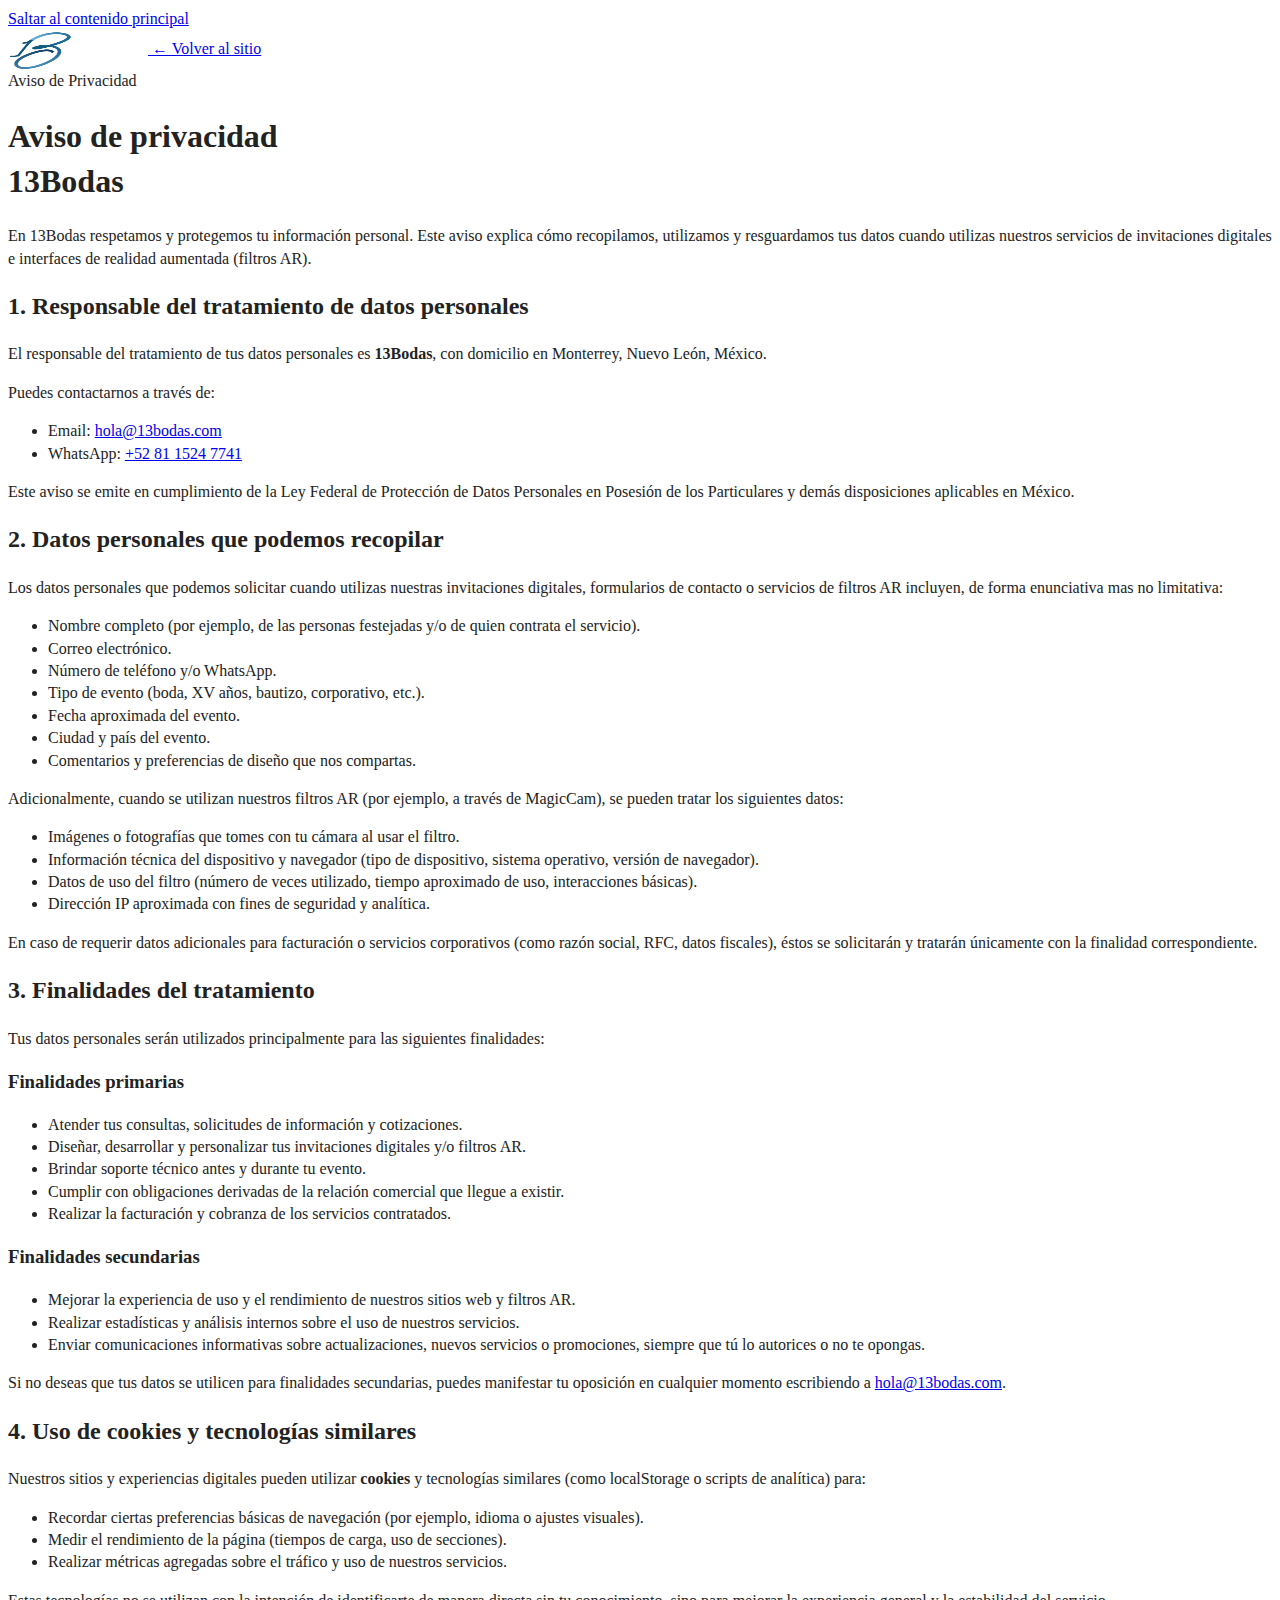
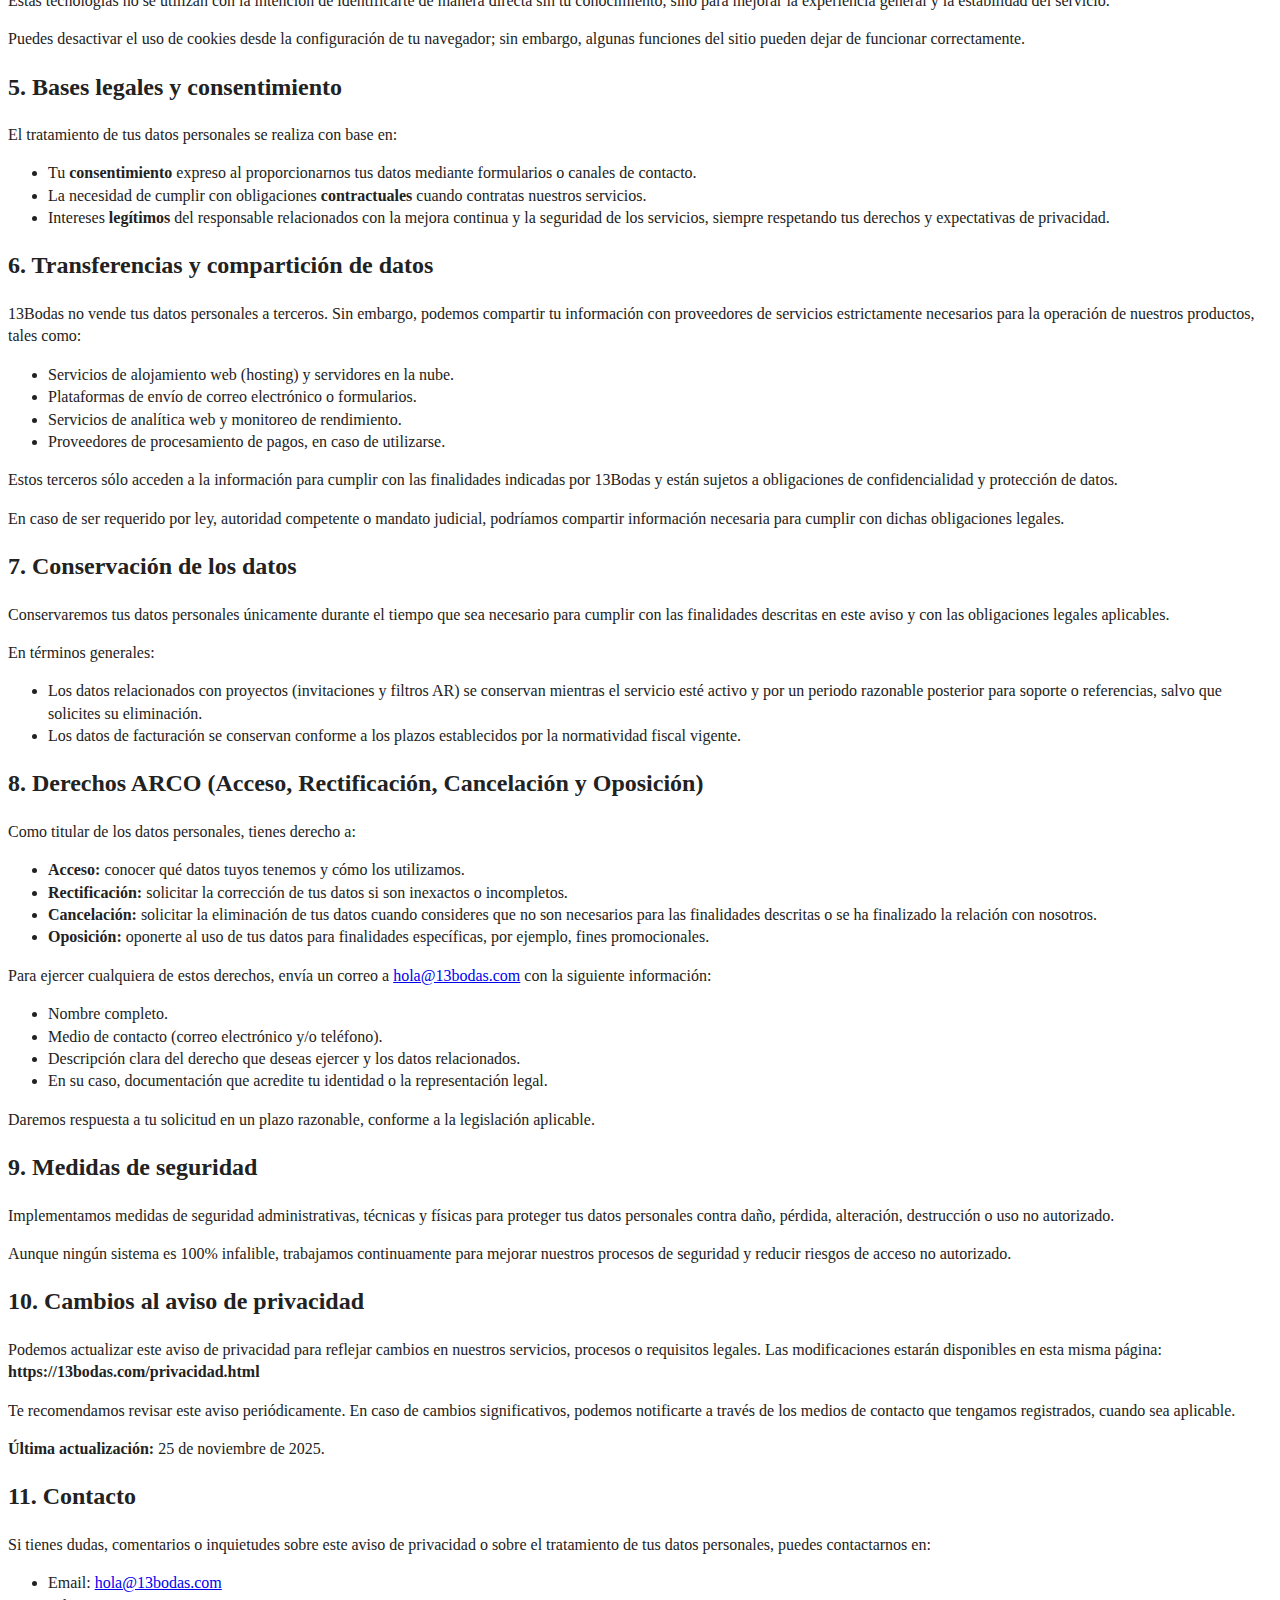
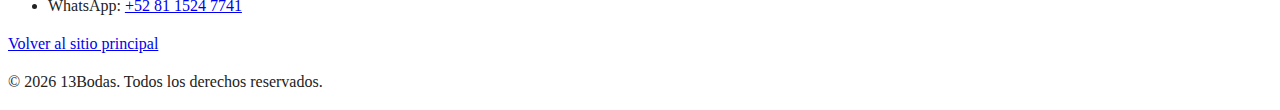
<file: privacidad.html>
<!DOCTYPE html>
<html lang="es-MX">
<head>
  <meta charset="UTF-8">
  <meta name="viewport" content="width=device-width, initial-scale=1.0, viewport-fit=cover">
  <meta http-equiv="X-UA-Compatible" content="IE=edge">

  <title>Aviso de Privacidad | 13Bodas</title>
  <meta name="description" content="Aviso de privacidad de 13Bodas. Conoce cómo recopilamos, usamos y protegemos tus datos personales en nuestros servicios de invitaciones digitales y filtros AR.">
  <meta name="robots" content="noindex, follow">

  <!-- Favicons -->
  <link rel="icon" type="image/svg+xml" href="/img/favicon.svg">
  <link rel="icon" type="image/png" sizes="32x32" href="/img/favicon-32x32.png">
  <link rel="apple-touch-icon" sizes="180x180" href="/img/apple-touch-icon.png">
  <meta name="theme-color" content="#0a0510">

  <!-- Fonts -->
  <link rel="preconnect" href="https://fonts.googleapis.com">
  <link rel="preconnect" href="https://fonts.gstatic.com" crossorigin>
  <link href="https://fonts.googleapis.com/css2?family=Playfair+Display:wght@600;700;800&family=Inter:wght@300;400;500;600;700&display=swap" rel="stylesheet">

  <!-- Styles -->
  <link rel="stylesheet" href="css/style.css">
</head>

<body class="legal-body">
  <!-- Skip Link -->
  <a href="#main-content" class="skip-link">Saltar al contenido principal</a>

  <!-- Header simple -->
  <header class="header header-legal">
    <div class="container legal-header-container">
      <a href="/" class="nav-logo" aria-label="13Bodas - Volver al inicio">
        <img src="img/13bodas-logo-blanco-transparente.png" alt="13Bodas" width="140" height="40">
      </a>
      <a href="/" class="legal-back-link">← Volver al sitio</a>
    </div>
  </header>

  <main id="main-content" class="legal-main section-padding">
    <div class="container legal-container">
      <header class="section-header legal-header">
        <span class="section-tag">Aviso de Privacidad</span>
        <h1 class="section-title">
          Aviso de privacidad<br>
          <span class="gradient-text">13Bodas</span>
        </h1>
        <p class="section-description">
          En 13Bodas respetamos y protegemos tu información personal. Este aviso explica
          cómo recopilamos, utilizamos y resguardamos tus datos cuando utilizas nuestros
          servicios de invitaciones digitales e interfaces de realidad aumentada (filtros AR).
        </p>
      </header>

      <section class="legal-section">
        <h2>1. Responsable del tratamiento de datos personales</h2>
        <p>
          El responsable del tratamiento de tus datos personales es <strong>13Bodas</strong>, con
          domicilio en Monterrey, Nuevo León, México.
        </p>
        <p>
          Puedes contactarnos a través de:
        </p>
        <ul>
          <li>Email: <a href="mailto:hola@13bodas.com">hola@13bodas.com</a></li>
          <li>WhatsApp: <a href="https://wa.me/528115247741" target="_blank" rel="noopener">+52 81 1524 7741</a></li>
        </ul>
        <p>
          Este aviso se emite en cumplimiento de la Ley Federal de Protección de Datos Personales
          en Posesión de los Particulares y demás disposiciones aplicables en México.
        </p>
      </section>

      <section class="legal-section">
        <h2>2. Datos personales que podemos recopilar</h2>
        <p>
          Los datos personales que podemos solicitar cuando utilizas nuestras invitaciones digitales,
          formularios de contacto o servicios de filtros AR incluyen, de forma enunciativa mas no limitativa:
        </p>
        <ul>
          <li>Nombre completo (por ejemplo, de las personas festejadas y/o de quien contrata el servicio).</li>
          <li>Correo electrónico.</li>
          <li>Número de teléfono y/o WhatsApp.</li>
          <li>Tipo de evento (boda, XV años, bautizo, corporativo, etc.).</li>
          <li>Fecha aproximada del evento.</li>
          <li>Ciudad y país del evento.</li>
          <li>Comentarios y preferencias de diseño que nos compartas.</li>
        </ul>
        <p>
          Adicionalmente, cuando se utilizan nuestros filtros AR (por ejemplo, a través de MagicCam),
          se pueden tratar los siguientes datos:
        </p>
        <ul>
          <li>Imágenes o fotografías que tomes con tu cámara al usar el filtro.</li>
          <li>Información técnica del dispositivo y navegador (tipo de dispositivo, sistema operativo, versión de navegador).</li>
          <li>Datos de uso del filtro (número de veces utilizado, tiempo aproximado de uso, interacciones básicas).</li>
          <li>Dirección IP aproximada con fines de seguridad y analítica.</li>
        </ul>
        <p>
          En caso de requerir datos adicionales para facturación o servicios corporativos (como razón social, RFC, datos fiscales),
          éstos se solicitarán y tratarán únicamente con la finalidad correspondiente.
        </p>
      </section>

      <section class="legal-section">
        <h2>3. Finalidades del tratamiento</h2>
        <p>
          Tus datos personales serán utilizados principalmente para las siguientes finalidades:
        </p>
        <h3>Finalidades primarias</h3>
        <ul>
          <li>Atender tus consultas, solicitudes de información y cotizaciones.</li>
          <li>Diseñar, desarrollar y personalizar tus invitaciones digitales y/o filtros AR.</li>
          <li>Brindar soporte técnico antes y durante tu evento.</li>
          <li>Cumplir con obligaciones derivadas de la relación comercial que llegue a existir.</li>
          <li>Realizar la facturación y cobranza de los servicios contratados.</li>
        </ul>

        <h3>Finalidades secundarias</h3>
        <ul>
          <li>Mejorar la experiencia de uso y el rendimiento de nuestros sitios web y filtros AR.</li>
          <li>Realizar estadísticas y análisis internos sobre el uso de nuestros servicios.</li>
          <li>Enviar comunicaciones informativas sobre actualizaciones, nuevos servicios o promociones,
              siempre que tú lo autorices o no te opongas.</li>
        </ul>
        <p>
          Si no deseas que tus datos se utilicen para finalidades secundarias, puedes manifestar tu
          oposición en cualquier momento escribiendo a <a href="mailto:hola@13bodas.com">hola@13bodas.com</a>.
        </p>
      </section>

      <section class="legal-section">
        <h2>4. Uso de cookies y tecnologías similares</h2>
        <p>
          Nuestros sitios y experiencias digitales pueden utilizar <strong>cookies</strong> y tecnologías similares
          (como localStorage o scripts de analítica) para:
        </p>
        <ul>
          <li>Recordar ciertas preferencias básicas de navegación (por ejemplo, idioma o ajustes visuales).</li>
          <li>Medir el rendimiento de la página (tiempos de carga, uso de secciones).</li>
          <li>Realizar métricas agregadas sobre el tráfico y uso de nuestros servicios.</li>
        </ul>
        <p>
          Estas tecnologías no se utilizan con la intención de identificarte de manera directa sin tu
          conocimiento, sino para mejorar la experiencia general y la estabilidad del servicio.
        </p>
        <p>
          Puedes desactivar el uso de cookies desde la configuración de tu navegador; sin embargo,
          algunas funciones del sitio pueden dejar de funcionar correctamente.
        </p>
      </section>

      <section class="legal-section">
        <h2>5. Bases legales y consentimiento</h2>
        <p>
          El tratamiento de tus datos personales se realiza con base en:
        </p>
        <ul>
          <li>Tu <strong>consentimiento</strong> expreso al proporcionarnos tus datos mediante formularios o canales de contacto.</li>
          <li>La necesidad de cumplir con obligaciones <strong>contractuales</strong> cuando contratas nuestros servicios.</li>
          <li>Intereses <strong>legítimos</strong> del responsable relacionados con la mejora continua y la seguridad de los servicios,
              siempre respetando tus derechos y expectativas de privacidad.</li>
        </ul>
      </section>

      <section class="legal-section">
        <h2>6. Transferencias y compartición de datos</h2>
        <p>
          13Bodas no vende tus datos personales a terceros. Sin embargo, podemos compartir tu información
          con proveedores de servicios estrictamente necesarios para la operación de nuestros productos, tales como:
        </p>
        <ul>
          <li>Servicios de alojamiento web (hosting) y servidores en la nube.</li>
          <li>Plataformas de envío de correo electrónico o formularios.</li>
          <li>Servicios de analítica web y monitoreo de rendimiento.</li>
          <li>Proveedores de procesamiento de pagos, en caso de utilizarse.</li>
        </ul>
        <p>
          Estos terceros sólo acceden a la información para cumplir con las finalidades indicadas por 13Bodas y
          están sujetos a obligaciones de confidencialidad y protección de datos.
        </p>
        <p>
          En caso de ser requerido por ley, autoridad competente o mandato judicial, podríamos compartir
          información necesaria para cumplir con dichas obligaciones legales.
        </p>
      </section>

      <section class="legal-section">
        <h2>7. Conservación de los datos</h2>
        <p>
          Conservaremos tus datos personales únicamente durante el tiempo que sea necesario para cumplir
          con las finalidades descritas en este aviso y con las obligaciones legales aplicables.
        </p>
        <p>
          En términos generales:
        </p>
        <ul>
          <li>Los datos relacionados con proyectos (invitaciones y filtros AR) se conservan mientras el servicio esté activo
              y por un periodo razonable posterior para soporte o referencias, salvo que solicites su eliminación.</li>
          <li>Los datos de facturación se conservan conforme a los plazos establecidos por la normatividad fiscal vigente.</li>
        </ul>
      </section>

      <section class="legal-section">
        <h2>8. Derechos ARCO (Acceso, Rectificación, Cancelación y Oposición)</h2>
        <p>
          Como titular de los datos personales, tienes derecho a:
        </p>
        <ul>
          <li><strong>Acceso:</strong> conocer qué datos tuyos tenemos y cómo los utilizamos.</li>
          <li><strong>Rectificación:</strong> solicitar la corrección de tus datos si son inexactos o incompletos.</li>
          <li><strong>Cancelación:</strong> solicitar la eliminación de tus datos cuando consideres que no son necesarios
              para las finalidades descritas o se ha finalizado la relación con nosotros.</li>
          <li><strong>Oposición:</strong> oponerte al uso de tus datos para finalidades específicas, por ejemplo, fines promocionales.</li>
        </ul>
        <p>
          Para ejercer cualquiera de estos derechos, envía un correo a
          <a href="mailto:hola@13bodas.com">hola@13bodas.com</a> con la siguiente información:
        </p>
        <ul>
          <li>Nombre completo.</li>
          <li>Medio de contacto (correo electrónico y/o teléfono).</li>
          <li>Descripción clara del derecho que deseas ejercer y los datos relacionados.</li>
          <li>En su caso, documentación que acredite tu identidad o la representación legal.</li>
        </ul>
        <p>
          Daremos respuesta a tu solicitud en un plazo razonable, conforme a la legislación aplicable.
        </p>
      </section>

      <section class="legal-section">
        <h2>9. Medidas de seguridad</h2>
        <p>
          Implementamos medidas de seguridad administrativas, técnicas y físicas para proteger tus datos
          personales contra daño, pérdida, alteración, destrucción o uso no autorizado.
        </p>
        <p>
          Aunque ningún sistema es 100% infalible, trabajamos continuamente para mejorar nuestros procesos
          de seguridad y reducir riesgos de acceso no autorizado.
        </p>
      </section>

      <section class="legal-section">
        <h2>10. Cambios al aviso de privacidad</h2>
        <p>
          Podemos actualizar este aviso de privacidad para reflejar cambios en nuestros servicios, procesos
          o requisitos legales. Las modificaciones estarán disponibles en esta misma página:
          <strong>https://13bodas.com/privacidad.html</strong>
        </p>
        <p>
          Te recomendamos revisar este aviso periódicamente. En caso de cambios significativos, podemos
          notificarte a través de los medios de contacto que tengamos registrados, cuando sea aplicable.
        </p>
        <p class="legal-update-date">
          <strong>Última actualización:</strong> 25 de noviembre de 2025.
        </p>
      </section>

      <section class="legal-section">
        <h2>11. Contacto</h2>
        <p>
          Si tienes dudas, comentarios o inquietudes sobre este aviso de privacidad o sobre el tratamiento
          de tus datos personales, puedes contactarnos en:
        </p>
        <ul>
          <li>Email: <a href="mailto:hola@13bodas.com">hola@13bodas.com</a></li>
          <li>WhatsApp: <a href="https://wa.me/528115247741" target="_blank" rel="noopener">+52 81 1524 7741</a></li>
        </ul>
      </section>

      <div class="legal-back-cta">
        <a href="/" class="btn btn-secondary">Volver al sitio principal</a>
      </div>
    </div>
  </main>

  <!-- FOOTER simple (opcional, puedes quitarlo si quieres dejar solo el legal) -->
  <footer class="footer footer-legal">
    <div class="container footer-container">
      <div class="footer-bottom">
        <p>&copy; <span id="year"></span> 13Bodas. Todos los derechos reservados.</p>
      </div>
    </div>
  </footer>

  <script>
    // Año dinámico en el footer
    (function() {
      var yearEl = document.getElementById('year');
      if (yearEl) {
        yearEl.textContent = new Date().getFullYear();
      }
    })();
  </script>
</body>
</html>
</file>
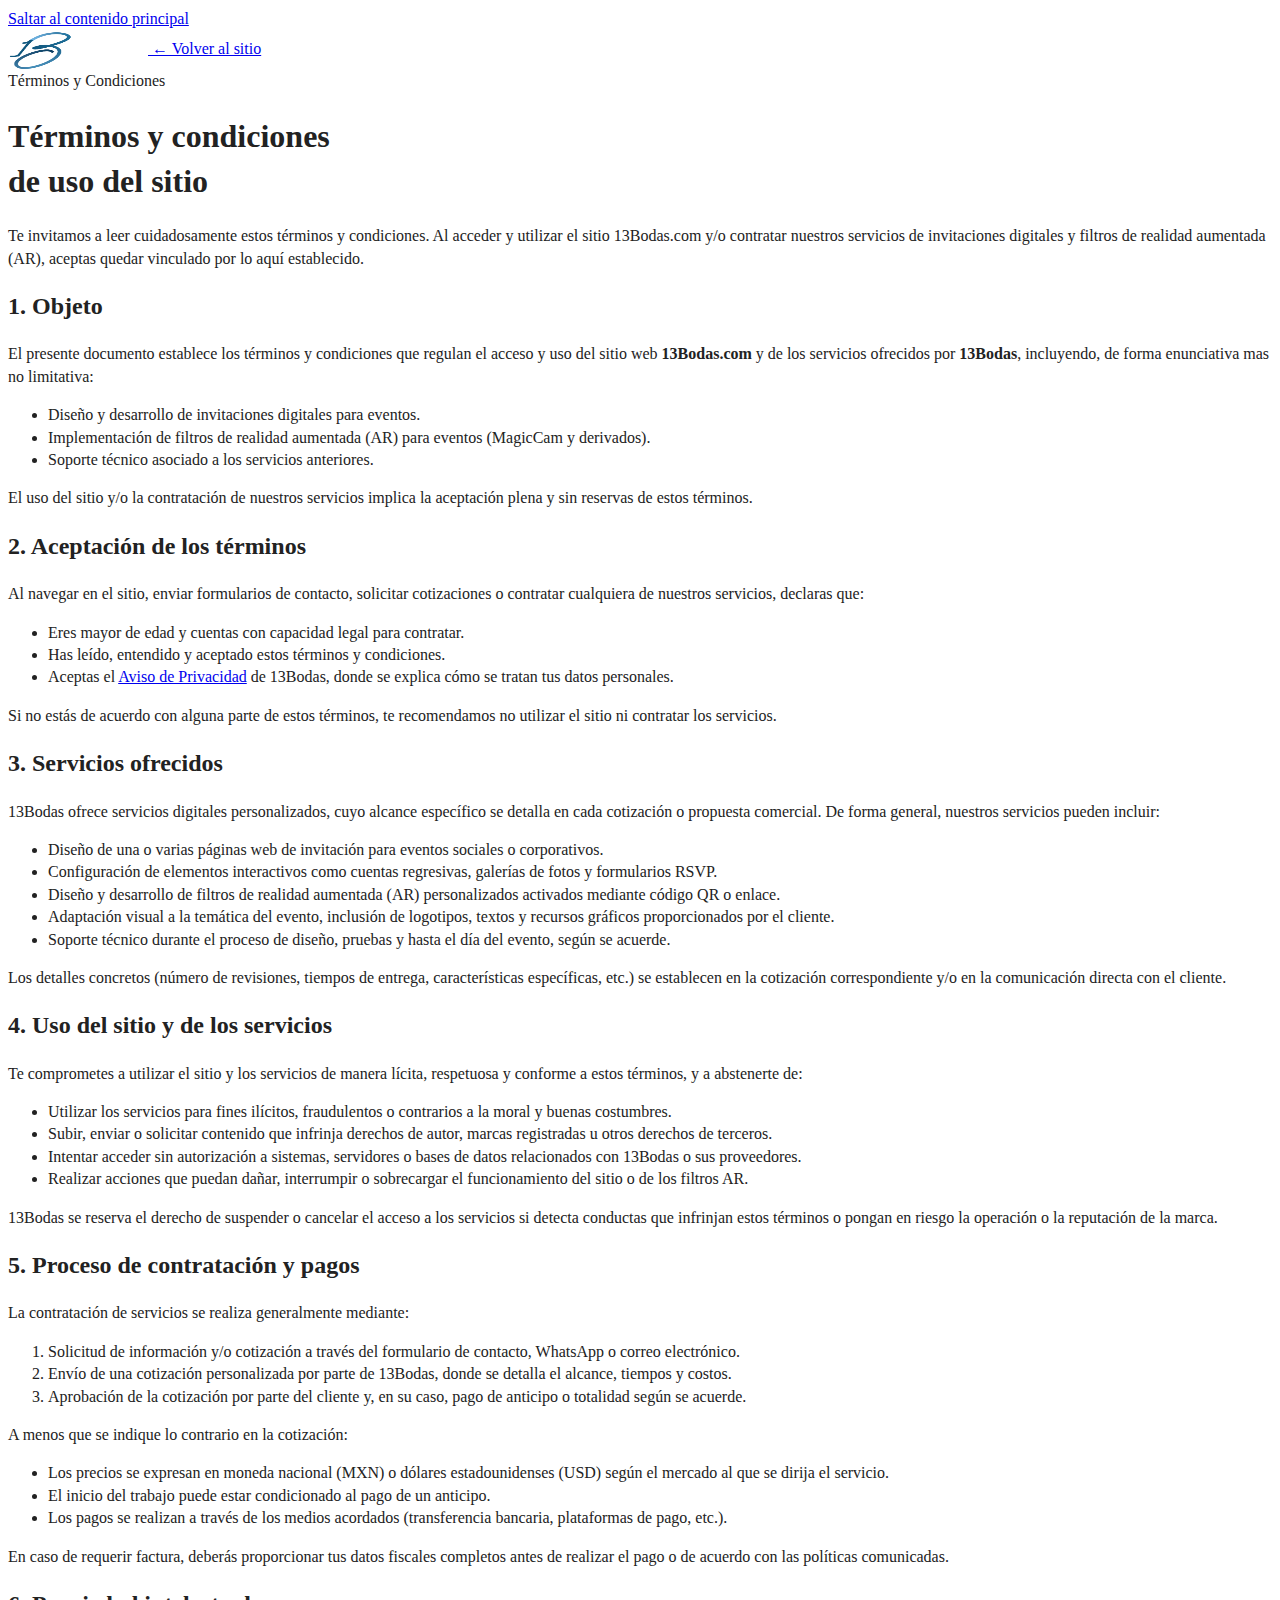
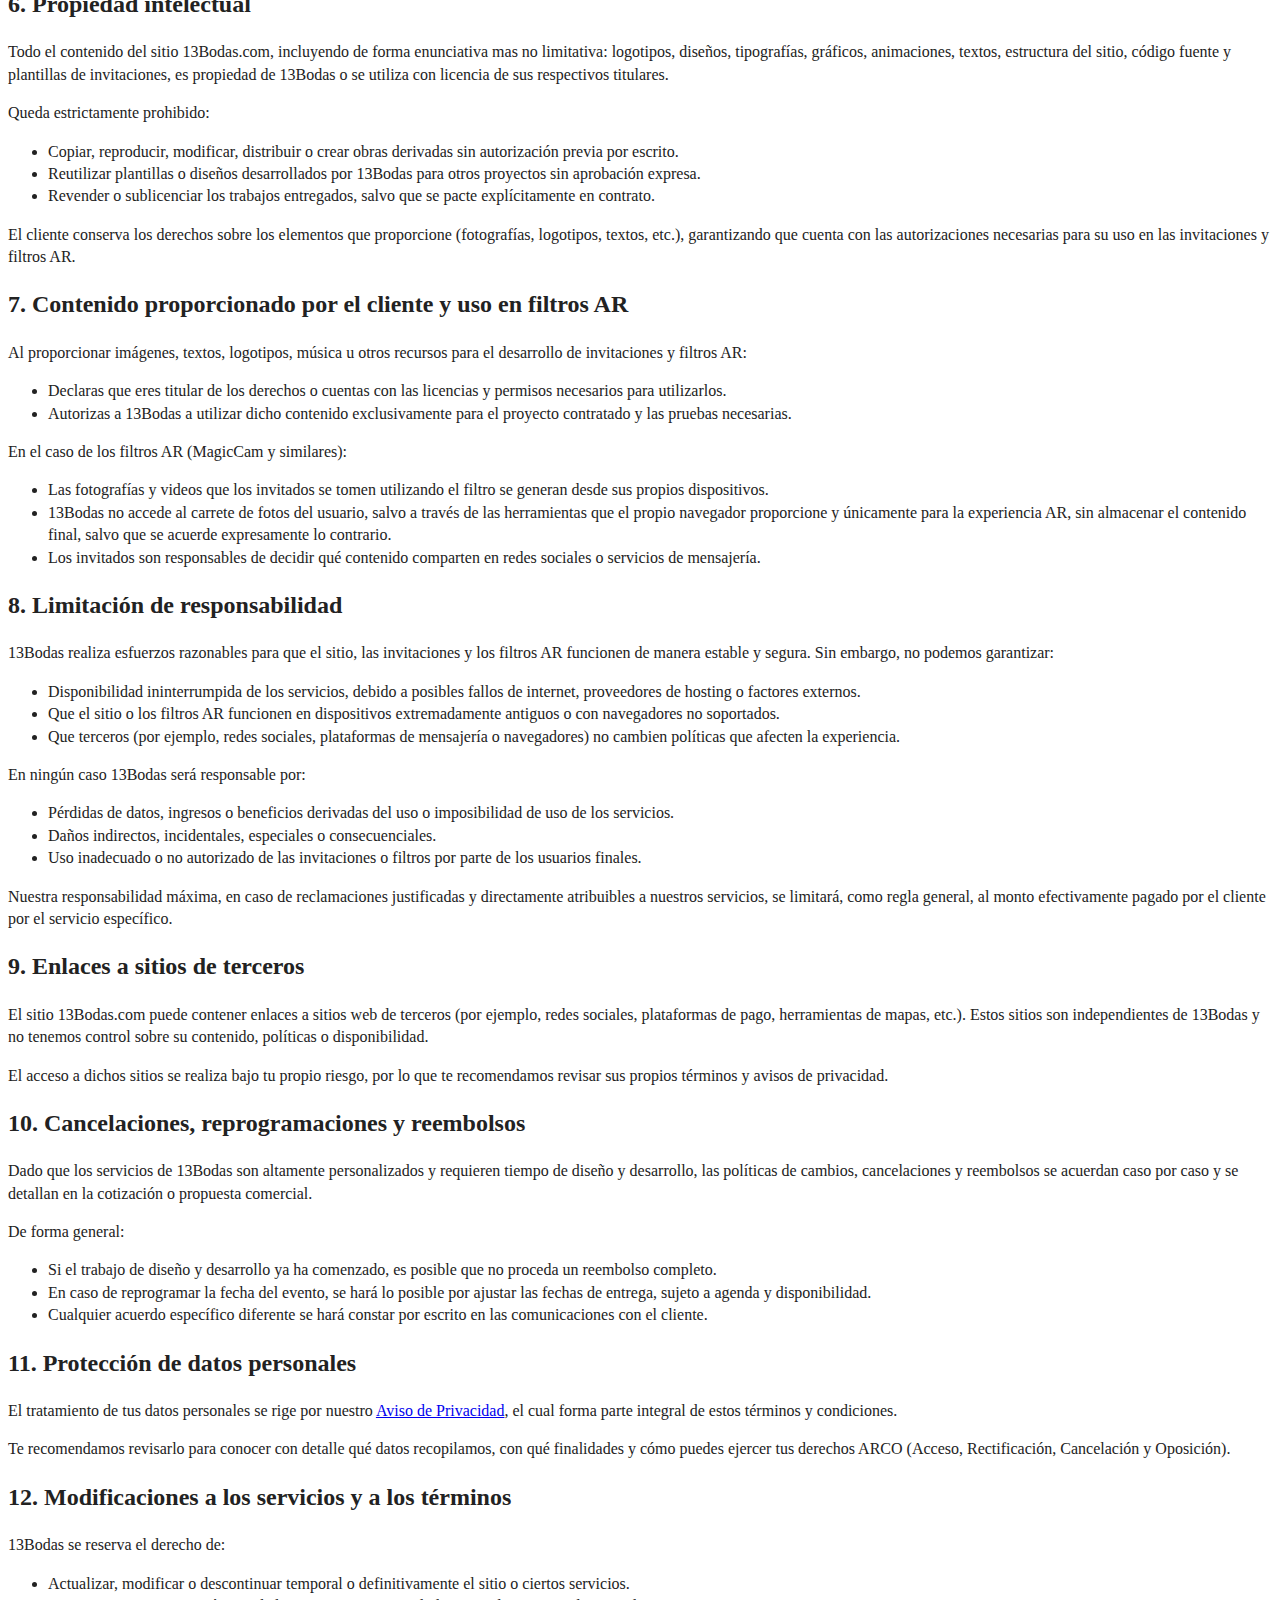
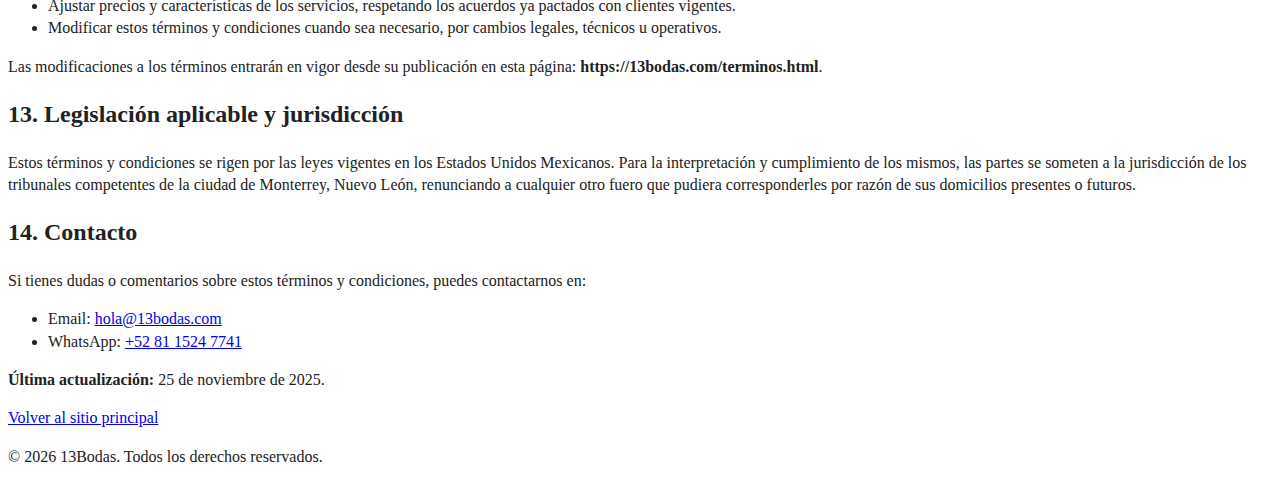
<file: terminos.html>
<!DOCTYPE html>
<html lang="es-MX">
<head>
  <meta charset="UTF-8">
  <meta name="viewport" content="width=device-width, initial-scale=1.0, viewport-fit=cover">
  <meta http-equiv="X-UA-Compatible" content="IE=edge">

  <title>Términos y Condiciones | 13Bodas</title>
  <meta name="description" content="Términos y condiciones de uso de 13Bodas. Reglas para el uso del sitio, contratación de servicios de invitaciones digitales y filtros AR, y limitación de responsabilidad.">
  <meta name="robots" content="noindex, follow">

  <!-- Favicons -->
  <link rel="icon" type="image/svg+xml" href="/img/favicon.svg">
  <link rel="icon" type="image/png" sizes="32x32" href="/img/favicon-32x32.png">
  <link rel="apple-touch-icon" sizes="180x180" href="/img/apple-touch-icon.png">
  <meta name="theme-color" content="#0a0510">

  <!-- Fonts -->
  <link rel="preconnect" href="https://fonts.googleapis.com">
  <link rel="preconnect" href="https://fonts.gstatic.com" crossorigin>
  <link href="https://fonts.googleapis.com/css2?family=Playfair+Display:wght@600;700;800&family=Inter:wght@300;400;500;600;700&display=swap" rel="stylesheet">

  <!-- Styles -->
  <link rel="stylesheet" href="css/style.css">
</head>

<body class="legal-body">
  <!-- Skip Link -->
  <a href="#main-content" class="skip-link">Saltar al contenido principal</a>

  <!-- Header simple -->
  <header class="header header-legal">
    <div class="container legal-header-container">
      <a href="/" class="nav-logo" aria-label="13Bodas - Volver al inicio">
        <img src="img/13bodas-logo-blanco-transparente.png" alt="13Bodas" width="140" height="40">
      </a>
      <a href="/" class="legal-back-link">← Volver al sitio</a>
    </div>
  </header>

  <main id="main-content" class="legal-main section-padding">
    <div class="container legal-container">
      <header class="section-header legal-header">
        <span class="section-tag">Términos y Condiciones</span>
        <h1 class="section-title">
          Términos y condiciones<br>
          <span class="gradient-text">de uso del sitio</span>
        </h1>
        <p class="section-description">
          Te invitamos a leer cuidadosamente estos términos y condiciones. Al acceder y utilizar
          el sitio 13Bodas.com y/o contratar nuestros servicios de invitaciones digitales y filtros
          de realidad aumentada (AR), aceptas quedar vinculado por lo aquí establecido.
        </p>
      </header>

      <!-- 1. Objeto -->
      <section class="legal-section">
        <h2>1. Objeto</h2>
        <p>
          El presente documento establece los términos y condiciones que regulan el acceso y uso
          del sitio web <strong>13Bodas.com</strong> y de los servicios ofrecidos por <strong>13Bodas</strong>,
          incluyendo, de forma enunciativa mas no limitativa:
        </p>
        <ul>
          <li>Diseño y desarrollo de invitaciones digitales para eventos.</li>
          <li>Implementación de filtros de realidad aumentada (AR) para eventos (MagicCam y derivados).</li>
          <li>Soporte técnico asociado a los servicios anteriores.</li>
        </ul>
        <p>
          El uso del sitio y/o la contratación de nuestros servicios implica la aceptación plena
          y sin reservas de estos términos.
        </p>
      </section>

      <!-- 2. Aceptación de los términos -->
      <section class="legal-section">
        <h2>2. Aceptación de los términos</h2>
        <p>
          Al navegar en el sitio, enviar formularios de contacto, solicitar cotizaciones o contratar
          cualquiera de nuestros servicios, declaras que:
        </p>
        <ul>
          <li>Eres mayor de edad y cuentas con capacidad legal para contratar.</li>
          <li>Has leído, entendido y aceptado estos términos y condiciones.</li>
          <li>Aceptas el <a href="privacidad.html">Aviso de Privacidad</a> de 13Bodas, donde se explica cómo
              se tratan tus datos personales.</li>
        </ul>
        <p>
          Si no estás de acuerdo con alguna parte de estos términos, te recomendamos no utilizar el sitio
          ni contratar los servicios.
        </p>
      </section>

      <!-- 3. Servicios ofrecidos -->
      <section class="legal-section">
        <h2>3. Servicios ofrecidos</h2>
        <p>
          13Bodas ofrece servicios digitales personalizados, cuyo alcance específico se detalla en cada
          cotización o propuesta comercial. De forma general, nuestros servicios pueden incluir:
        </p>
        <ul>
          <li>Diseño de una o varias páginas web de invitación para eventos sociales o corporativos.</li>
          <li>Configuración de elementos interactivos como cuentas regresivas, galerías de fotos y formularios RSVP.</li>
          <li>Diseño y desarrollo de filtros de realidad aumentada (AR) personalizados activados mediante código QR o enlace.</li>
          <li>Adaptación visual a la temática del evento, inclusión de logotipos, textos y recursos gráficos proporcionados por el cliente.</li>
          <li>Soporte técnico durante el proceso de diseño, pruebas y hasta el día del evento, según se acuerde.</li>
        </ul>
        <p>
          Los detalles concretos (número de revisiones, tiempos de entrega, características específicas, etc.)
          se establecen en la cotización correspondiente y/o en la comunicación directa con el cliente.
        </p>
      </section>

      <!-- 4. Uso del sitio y de los servicios -->
      <section class="legal-section">
        <h2>4. Uso del sitio y de los servicios</h2>
        <p>
          Te comprometes a utilizar el sitio y los servicios de manera lícita, respetuosa y conforme a estos términos,
          y a abstenerte de:
        </p>
        <ul>
          <li>Utilizar los servicios para fines ilícitos, fraudulentos o contrarios a la moral y buenas costumbres.</li>
          <li>Subir, enviar o solicitar contenido que infrinja derechos de autor, marcas registradas u otros derechos de terceros.</li>
          <li>Intentar acceder sin autorización a sistemas, servidores o bases de datos relacionados con 13Bodas o sus proveedores.</li>
          <li>Realizar acciones que puedan dañar, interrumpir o sobrecargar el funcionamiento del sitio o de los filtros AR.</li>
        </ul>
        <p>
          13Bodas se reserva el derecho de suspender o cancelar el acceso a los servicios si detecta conductas que
          infrinjan estos términos o pongan en riesgo la operación o la reputación de la marca.
        </p>
      </section>

      <!-- 5. Proceso de contratación y pagos -->
      <section class="legal-section">
        <h2>5. Proceso de contratación y pagos</h2>
        <p>
          La contratación de servicios se realiza generalmente mediante:
        </p>
        <ol>
          <li>Solicitud de información y/o cotización a través del formulario de contacto, WhatsApp o correo electrónico.</li>
          <li>Envío de una cotización personalizada por parte de 13Bodas, donde se detalla el alcance, tiempos y costos.</li>
          <li>Aprobación de la cotización por parte del cliente y, en su caso, pago de anticipo o totalidad según se acuerde.</li>
        </ol>
        <p>
          A menos que se indique lo contrario en la cotización:
        </p>
        <ul>
          <li>Los precios se expresan en moneda nacional (MXN) o dólares estadounidenses (USD) según el mercado al que se dirija el servicio.</li>
          <li>El inicio del trabajo puede estar condicionado al pago de un anticipo.</li>
          <li>Los pagos se realizan a través de los medios acordados (transferencia bancaria, plataformas de pago, etc.).</li>
        </ul>
        <p>
          En caso de requerir factura, deberás proporcionar tus datos fiscales completos antes de realizar el pago o de acuerdo con las políticas comunicadas.
        </p>
      </section>

      <!-- 6. Propiedad intelectual -->
      <section class="legal-section">
        <h2>6. Propiedad intelectual</h2>
        <p>
          Todo el contenido del sitio 13Bodas.com, incluyendo de forma enunciativa mas no limitativa:
          logotipos, diseños, tipografías, gráficos, animaciones, textos, estructura del sitio, código fuente
          y plantillas de invitaciones, es propiedad de 13Bodas o se utiliza con licencia de sus respectivos titulares.
        </p>
        <p>
          Queda estrictamente prohibido:
        </p>
        <ul>
          <li>Copiar, reproducir, modificar, distribuir o crear obras derivadas sin autorización previa por escrito.</li>
          <li>Reutilizar plantillas o diseños desarrollados por 13Bodas para otros proyectos sin aprobación expresa.</li>
          <li>Revender o sublicenciar los trabajos entregados, salvo que se pacte explícitamente en contrato.</li>
        </ul>
        <p>
          El cliente conserva los derechos sobre los elementos que proporcione (fotografías, logotipos, textos, etc.),
          garantizando que cuenta con las autorizaciones necesarias para su uso en las invitaciones y filtros AR.
        </p>
      </section>

      <!-- 7. Contenido proporcionado por el cliente y uso en filtros AR -->
      <section class="legal-section">
        <h2>7. Contenido proporcionado por el cliente y uso en filtros AR</h2>
        <p>
          Al proporcionar imágenes, textos, logotipos, música u otros recursos para el desarrollo de invitaciones y filtros AR:
        </p>
        <ul>
          <li>Declaras que eres titular de los derechos o cuentas con las licencias y permisos necesarios para utilizarlos.</li>
          <li>Autorizas a 13Bodas a utilizar dicho contenido exclusivamente para el proyecto contratado y las pruebas necesarias.</li>
        </ul>
        <p>
          En el caso de los filtros AR (MagicCam y similares):
        </p>
        <ul>
          <li>Las fotografías y videos que los invitados se tomen utilizando el filtro se generan desde sus propios dispositivos.</li>
          <li>13Bodas no accede al carrete de fotos del usuario, salvo a través de las herramientas que el propio navegador proporcione y únicamente para la experiencia AR, sin almacenar el contenido final, salvo que se acuerde expresamente lo contrario.</li>
          <li>Los invitados son responsables de decidir qué contenido comparten en redes sociales o servicios de mensajería.</li>
        </ul>
      </section>

      <!-- 8. Limitación de responsabilidad -->
      <section class="legal-section">
        <h2>8. Limitación de responsabilidad</h2>
        <p>
          13Bodas realiza esfuerzos razonables para que el sitio, las invitaciones y los filtros AR funcionen de manera
          estable y segura. Sin embargo, no podemos garantizar:
        </p>
        <ul>
          <li>Disponibilidad ininterrumpida de los servicios, debido a posibles fallos de internet, proveedores de hosting o factores externos.</li>
          <li>Que el sitio o los filtros AR funcionen en dispositivos extremadamente antiguos o con navegadores no soportados.</li>
          <li>Que terceros (por ejemplo, redes sociales, plataformas de mensajería o navegadores) no cambien políticas que afecten la experiencia.</li>
        </ul>
        <p>
          En ningún caso 13Bodas será responsable por:
        </p>
        <ul>
          <li>Pérdidas de datos, ingresos o beneficios derivadas del uso o imposibilidad de uso de los servicios.</li>
          <li>Daños indirectos, incidentales, especiales o consecuenciales.</li>
          <li>Uso inadecuado o no autorizado de las invitaciones o filtros por parte de los usuarios finales.</li>
        </ul>
        <p>
          Nuestra responsabilidad máxima, en caso de reclamaciones justificadas y directamente atribuibles a nuestros
          servicios, se limitará, como regla general, al monto efectivamente pagado por el cliente por el servicio específico.
        </p>
      </section>

      <!-- 9. Enlaces a sitios de terceros -->
      <section class="legal-section">
        <h2>9. Enlaces a sitios de terceros</h2>
        <p>
          El sitio 13Bodas.com puede contener enlaces a sitios web de terceros (por ejemplo, redes sociales,
          plataformas de pago, herramientas de mapas, etc.). Estos sitios son independientes de 13Bodas y no
          tenemos control sobre su contenido, políticas o disponibilidad.
        </p>
        <p>
          El acceso a dichos sitios se realiza bajo tu propio riesgo, por lo que te recomendamos revisar sus
          propios términos y avisos de privacidad.
        </p>
      </section>

      <!-- 10. Cancelaciones, reprogramaciones y reembolsos -->
      <section class="legal-section">
        <h2>10. Cancelaciones, reprogramaciones y reembolsos</h2>
        <p>
          Dado que los servicios de 13Bodas son altamente personalizados y requieren tiempo de diseño y desarrollo,
          las políticas de cambios, cancelaciones y reembolsos se acuerdan caso por caso y se detallan en la
          cotización o propuesta comercial.
        </p>
        <p>
          De forma general:
        </p>
        <ul>
          <li>Si el trabajo de diseño y desarrollo ya ha comenzado, es posible que no proceda un reembolso completo.</li>
          <li>En caso de reprogramar la fecha del evento, se hará lo posible por ajustar las fechas de entrega,
              sujeto a agenda y disponibilidad.</li>
          <li>Cualquier acuerdo específico diferente se hará constar por escrito en las comunicaciones con el cliente.</li>
        </ul>
      </section>

      <!-- 11. Protección de datos personales -->
      <section class="legal-section">
        <h2>11. Protección de datos personales</h2>
        <p>
          El tratamiento de tus datos personales se rige por nuestro
          <a href="privacidad.html">Aviso de Privacidad</a>, el cual forma parte integral de estos
          términos y condiciones.
        </p>
        <p>
          Te recomendamos revisarlo para conocer con detalle qué datos recopilamos, con qué finalidades
          y cómo puedes ejercer tus derechos ARCO (Acceso, Rectificación, Cancelación y Oposición).
        </p>
      </section>

      <!-- 12. Modificaciones a los servicios y a los términos -->
      <section class="legal-section">
        <h2>12. Modificaciones a los servicios y a los términos</h2>
        <p>
          13Bodas se reserva el derecho de:
        </p>
        <ul>
          <li>Actualizar, modificar o descontinuar temporal o definitivamente el sitio o ciertos servicios.</li>
          <li>Ajustar precios y características de los servicios, respetando los acuerdos ya pactados con clientes vigentes.</li>
          <li>Modificar estos términos y condiciones cuando sea necesario, por cambios legales, técnicos u operativos.</li>
        </ul>
        <p>
          Las modificaciones a los términos entrarán en vigor desde su publicación en esta página:
          <strong>https://13bodas.com/terminos.html</strong>.
        </p>
      </section>

      <!-- 13. Legislación aplicable y jurisdicción -->
      <section class="legal-section">
        <h2>13. Legislación aplicable y jurisdicción</h2>
        <p>
          Estos términos y condiciones se rigen por las leyes vigentes en los Estados Unidos Mexicanos. Para la
          interpretación y cumplimiento de los mismos, las partes se someten a la jurisdicción de los tribunales
          competentes de la ciudad de Monterrey, Nuevo León, renunciando a cualquier otro fuero que pudiera corresponderles
          por razón de sus domicilios presentes o futuros.
        </p>
      </section>

      <!-- 14. Contacto -->
      <section class="legal-section">
        <h2>14. Contacto</h2>
        <p>
          Si tienes dudas o comentarios sobre estos términos y condiciones, puedes contactarnos en:
        </p>
        <ul>
          <li>Email: <a href="mailto:hola@13bodas.com">hola@13bodas.com</a></li>
          <li>WhatsApp: <a href="https://wa.me/528115247741" target="_blank" rel="noopener">+52 81 1524 7741</a></li>
        </ul>
        <p class="legal-update-date">
          <strong>Última actualización:</strong> 25 de noviembre de 2025.
        </p>
      </section>

      <div class="legal-back-cta">
        <a href="/" class="btn btn-secondary">Volver al sitio principal</a>
      </div>
    </div>
  </main>

  <!-- FOOTER simple -->
  <footer class="footer footer-legal">
    <div class="container footer-container">
      <div class="footer-bottom">
        <p>&copy; <span id="year"></span> 13Bodas. Todos los derechos reservados.</p>
      </div>
    </div>
  </footer>

  <script>
    // Año dinámico en el footer
    (function() {
      var yearEl = document.getElementById('year');
      if (yearEl) {
        yearEl.textContent = new Date().getFullYear();
      }
    })();
  </script>
</body>
</html>
</file>
<file: css/style.css>
/*! HTML5 Boilerplate v9.0.1 | MIT License | https://html5boilerplate.com/ */

/* main.css 3.0.0 | MIT License | https://github.com/h5bp/main.css#readme */
/*
 * What follows is the result of much research on cross-browser styling.
 * Credit left inline and big thanks to Nicolas Gallagher, Jonathan Neal,
 * Kroc Camen, and the H5BP dev community and team.
 */

/* ==========================================================================
   Base styles: opinionated defaults
   ========================================================================== */

html {
  color: #222;
  font-size: 1em;
  line-height: 1.4;
}

/*
 * Remove text-shadow in selection highlight:
 * https://twitter.com/miketaylr/status/12228805301
 *
 * Customize the background color to match your design.
 */

::-moz-selection {
  background: #b3d4fc;
  text-shadow: none;
}

::selection {
  background: #b3d4fc;
  text-shadow: none;
}

/*
 * A better looking default horizontal rule
 */

hr {
  display: block;
  height: 1px;
  border: 0;
  border-top: 1px solid #ccc;
  margin: 1em 0;
  padding: 0;
}

/*
 * Remove the gap between audio, canvas, iframes,
 * images, videos and the bottom of their containers:
 * https://github.com/h5bp/html5-boilerplate/issues/440
 */

audio,
canvas,
iframe,
img,
svg,
video {
  vertical-align: middle;
}

/*
 * Remove default fieldset styles.
 */

fieldset {
  border: 0;
  margin: 0;
  padding: 0;
}

/*
 * Allow only vertical resizing of textareas.
 */

textarea {
  resize: vertical;
}

/* ==========================================================================
   Author's custom styles
   ========================================================================== */

/* ==========================================================================
   Helper classes
   ========================================================================== */

/*
 * Hide visually and from screen readers
 */

.hidden,
[hidden] {
  display: none !important;
}

/*
 * Hide only visually, but have it available for screen readers:
 * https://snook.ca/archives/html_and_css/hiding-content-for-accessibility
 *
 * 1. For long content, line feeds are not interpreted as spaces and small width
 *    causes content to wrap 1 word per line:
 *    https://medium.com/@jessebeach/beware-smushed-off-screen-accessible-text-5952a4c2cbfe
 */

.visually-hidden {
  border: 0;
  clip: rect(0, 0, 0, 0);
  height: 1px;
  margin: -1px;
  overflow: hidden;
  padding: 0;
  position: absolute;
  white-space: nowrap;
  width: 1px;
  /* 1 */
}

/*
 * Extends the .visually-hidden class to allow the element
 * to be focusable when navigated to via the keyboard:
 * https://www.drupal.org/node/897638
 */

.visually-hidden.focusable:active,
.visually-hidden.focusable:focus {
  clip: auto;
  height: auto;
  margin: 0;
  overflow: visible;
  position: static;
  white-space: inherit;
  width: auto;
}

/*
 * Hide visually and from screen readers, but maintain layout
 */

.invisible {
  visibility: hidden;
}

/*
 * Clearfix: contain floats
 *
 * The use of `table` rather than `block` is only necessary if using
 * `::before` to contain the top-margins of child elements.
 */

.clearfix::before,
.clearfix::after {
  content: "";
  display: table;
}

.clearfix::after {
  clear: both;
}

/* ==========================================================================
   EXAMPLE Media Queries for Responsive Design.
   These examples override the primary ('mobile first') styles.
   Modify as content requires.
   ========================================================================== */

@media only screen and (min-width: 35em) {
  /* Style adjustments for viewports that meet the condition */
}

@media print,
  (-webkit-min-device-pixel-ratio: 1.25),
  (min-resolution: 1.25dppx),
  (min-resolution: 120dpi) {
  /* Style adjustments for high resolution devices */
}

/* ==========================================================================
   Print styles.
   Inlined to avoid the additional HTTP request:
   https://www.phpied.com/delay-loading-your-print-css/
   ========================================================================== */

@media print {
  *,
  *::before,
  *::after {
    background: #fff !important;
    color: #000 !important;
    /* Black prints faster */
    box-shadow: none !important;
    text-shadow: none !important;
  }

  a,
  a:visited {
    text-decoration: underline;
  }

  a[href]::after {
    content: " (" attr(href) ")";
  }

  abbr[title]::after {
    content: " (" attr(title) ")";
  }

  /*
   * Don't show links that are fragment identifiers,
   * or use the `javascript:` pseudo protocol
   */
  a[href^="#"]::after,
  a[href^="javascript:"]::after {
    content: "";
  }

  pre {
    white-space: pre-wrap !important;
  }

  pre,
  blockquote {
    border: 1px solid #999;
    page-break-inside: avoid;
  }

  tr,
  img {
    page-break-inside: avoid;
  }

  p,
  h2,
  h3 {
    orphans: 3;
    widows: 3;
  }

  h2,
  h3 {
    page-break-after: avoid;
  }
}
</file>
